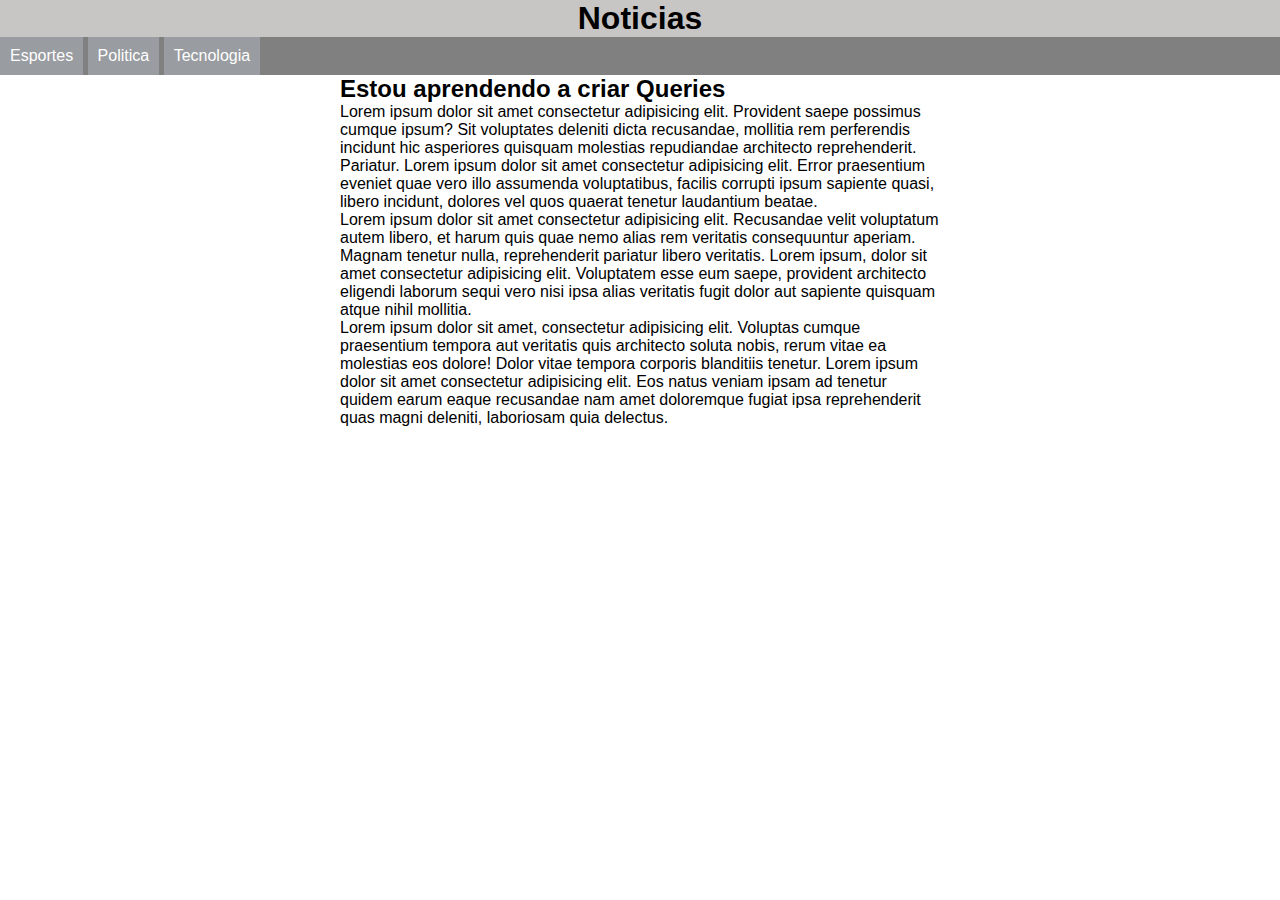
<file: mq001/index.html>
<!DOCTYPE html>
<html lang="pt-br">
<head>
    <meta charset="UTF-8">
    <meta name="viewport" content="width=device-width, initial-scale=1.0">
    <title>Media Queries</title>
    <!-- Chamadas de Media Queries-->
    <link rel="stylesheet" href="estilos/tela.css" media="screen">
    <link rel="stylesheet" href="estilos/impressora.css" media="print">
</head>
<body>
    <header>
        <h1>Noticias</h1>
        <menu>
            <ul>
                <li>Esportes</li>
                <li>Politica</li>
                <li>Tecnologia</li>
            </ul>
        </menu>
    </header>
    <main>
        <article>
            <h2>Estou aprendendo a criar Queries</h2>
            <p>Lorem ipsum dolor sit amet consectetur adipisicing elit. Provident saepe possimus cumque ipsum? Sit voluptates deleniti dicta recusandae, mollitia rem perferendis incidunt hic asperiores quisquam molestias repudiandae architecto reprehenderit. Pariatur. Lorem ipsum dolor sit amet consectetur adipisicing elit. Error praesentium eveniet quae vero illo assumenda voluptatibus, facilis corrupti ipsum sapiente quasi, libero incidunt, dolores vel quos quaerat tenetur laudantium beatae.</p>

            <p>Lorem ipsum dolor sit amet consectetur adipisicing elit. Recusandae velit voluptatum autem libero, et harum quis quae nemo alias rem veritatis consequuntur aperiam. Magnam tenetur nulla, reprehenderit pariatur libero veritatis. Lorem ipsum, dolor sit amet consectetur adipisicing elit. Voluptatem esse eum saepe, provident architecto eligendi laborum sequi vero nisi ipsa alias veritatis fugit dolor aut sapiente quisquam atque nihil mollitia.</p>

            <p>Lorem ipsum dolor sit amet, consectetur adipisicing elit. Voluptas cumque praesentium tempora aut veritatis quis architecto soluta nobis, rerum vitae ea molestias eos dolore! Dolor vitae tempora corporis blanditiis tenetur. Lorem ipsum dolor sit amet consectetur adipisicing elit. Eos natus veniam ipsam ad tenetur quidem earum eaque recusandae nam amet doloremque fugiat ipsa reprehenderit quas magni deleniti, laboriosam quia delectus.</p>
        </article>
    </main>
</body>
</html>
</file>
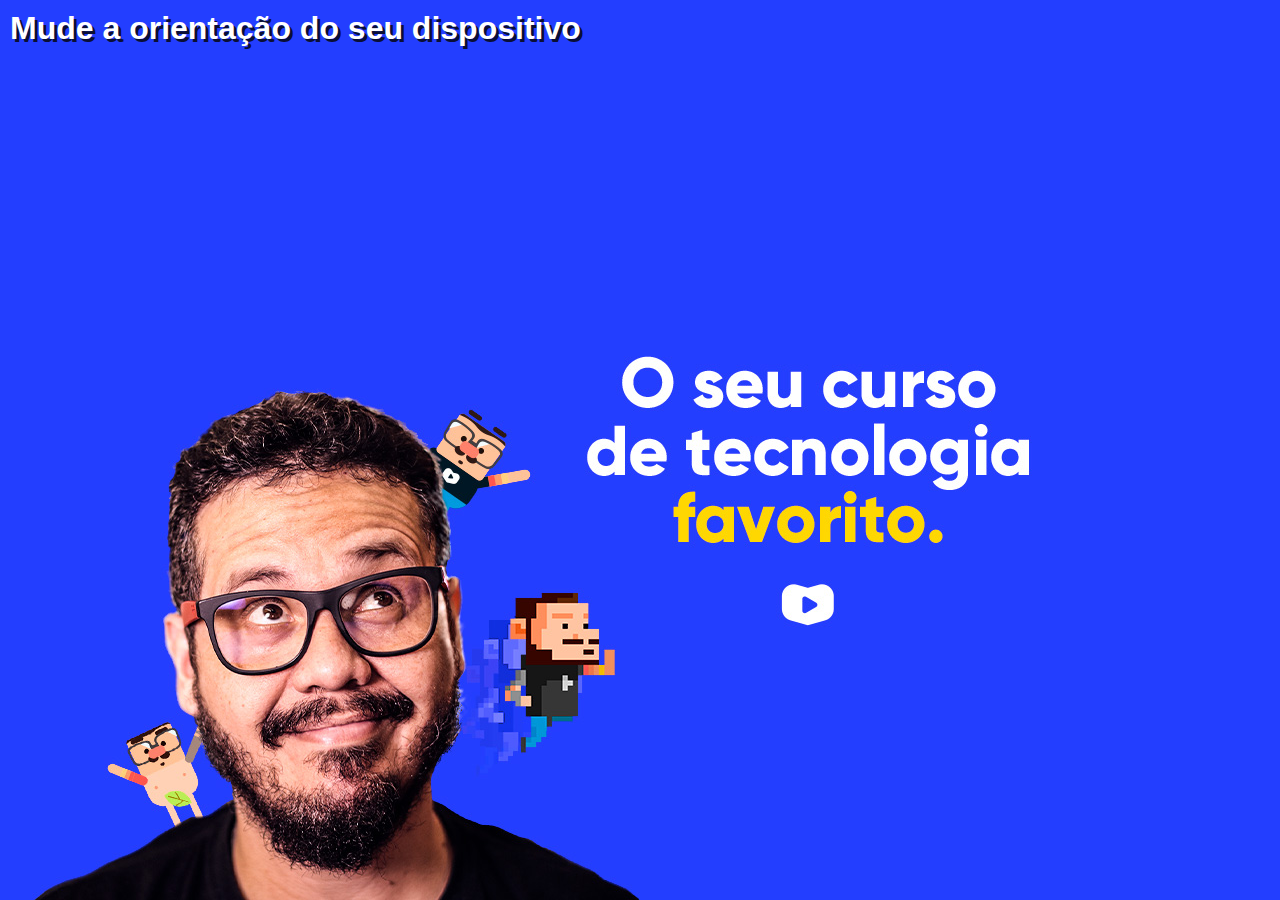
<file: mq002/index.html>
<!DOCTYPE html>
<html lang="pt-br">
<head>
    <meta charset="UTF-8">
    <meta name="viewport" content="width=device-width, initial-scale=1.0">
    <title>Media Query</title>
    <link rel="stylesheet" href="estilos/style.css" media="all">
    <link rel="stylesheet" href="estilos/retrato.css" media="screen and (orientation: portrait)">
    <link rel="stylesheet" href="estilos/paisagem.css" media="screen and (orientation: landscape)">
</head>
<body>
    <h1>Mude a orientação do seu dispositivo</h1>
</body>
</html>
</file>
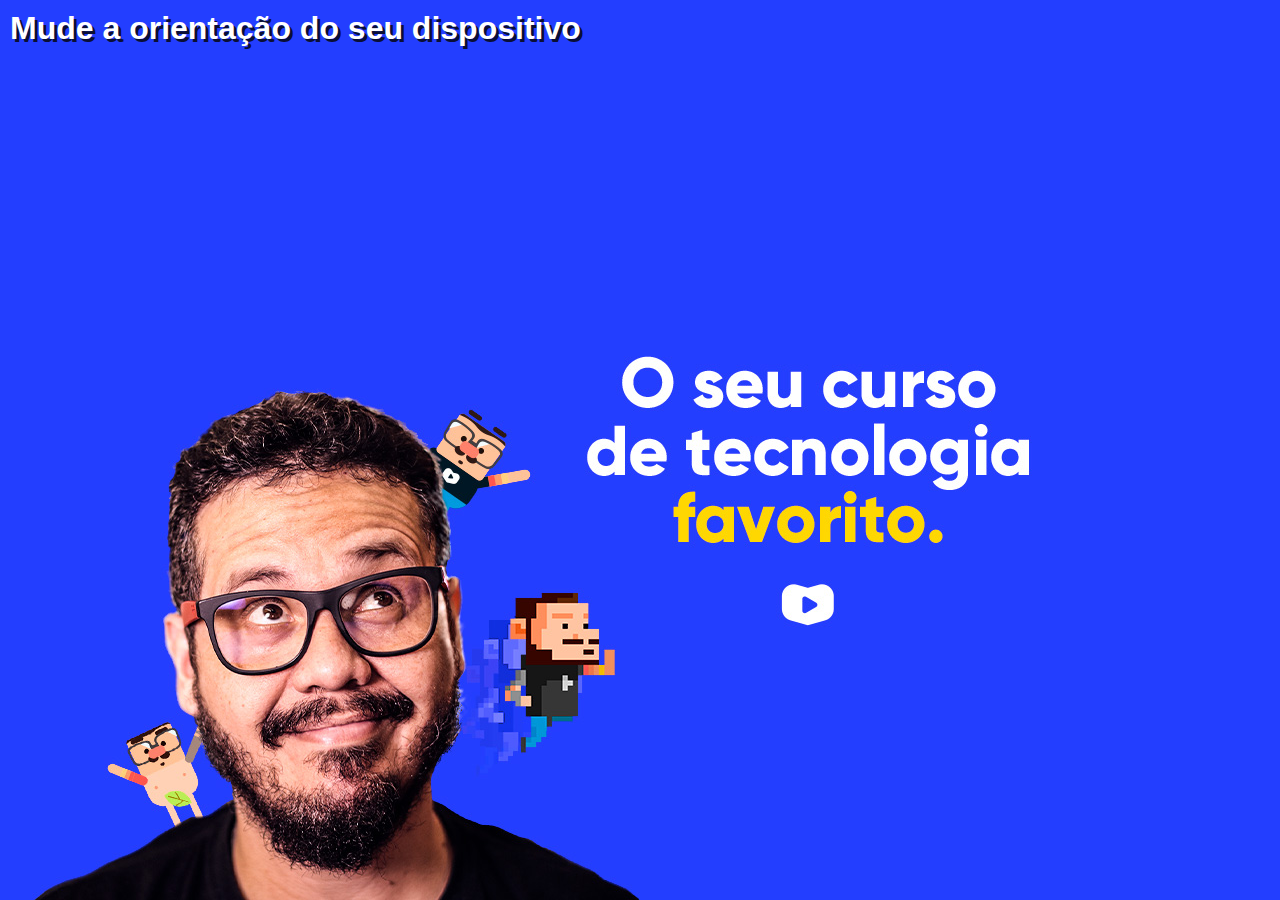
<file: mq003/index.html>
<!DOCTYPE html>
<html lang="pt-br">
<head>
    <meta charset="UTF-8">
    <meta name="viewport" content="width=device-width, initial-scale=1.0">
    <title>Media Query</title>
    <style>
        /* declarações gerais */
        * {
            margin: 0px;
            padding: 0px;
            font-family: Arial, Helvetica, sans-serif;
        }

        html, body {
            width: 100vw;
            height: 100vh;
            background-color: #233EFF;
            background-size: contain;
            background-repeat: no-repeat;
        }

        h1 {
            color: white;
            text-shadow: 3px 3px 0px #0a0f35;
            padding: 10px;
        }
        /* declarações retrato */

        @media screen and (orientation:portrait) {
            body {
                background-image: url(../imagens/cev-portrait.jpg);
                background-position: center bottom;
}
        }
        /* declarações paisagem */

        @media screen and (orientation: landscape) {
            body {
                background-image: url(../imagens/cev-landscape.jpg);
                background-position: left bottom;
}
        }
    </style>
</head>
<body>
    <h1>Mude a orientação do seu dispositivo</h1>
</body>
</html>
</file>
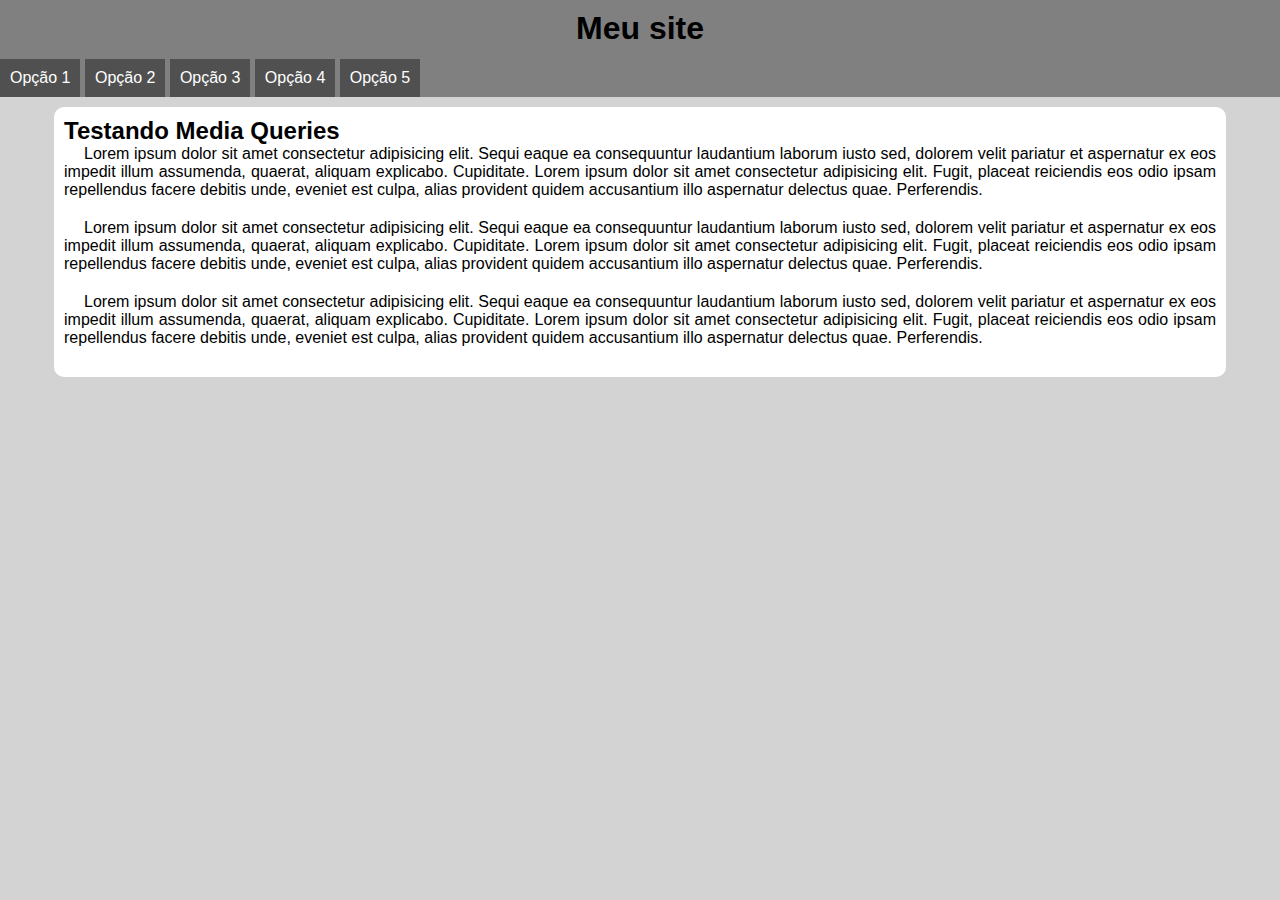
<file: mq005/index.html>
<!DOCTYPE html>
<html lang="pt-br">
<head>
    <meta charset="UTF-8">
    <meta name="viewport" content="width=device-width, initial-scale=1.0">
    <title>Media Query</title>
    <link href="https://fonts.googleapis.com/css2?family=Material+Symbols+Outlined:opsz,wght,FILL,GRAD@20..48,100..700,0..1,-50..200" link rel="stylesheet"/>
    <link rel="stylesheet" href="estilos/style.css">
    <link rel="stylesheet" href="estilos/media-query.css">

</head>
<body onresize="mudouTamanho">
    <header>
        <h1>Meu site</h1>
        <i id="burguer" class="material-symbols-outlined" onclick="clickMenu()">Menu</i>
        <menu id="itens">
            <ul>
                <li><a href="#">Opção 1</a></li>
                <li><a href="#">Opção 2</a></li>
                <li><a href="#">Opção 3</a></li>
                <li><a href="#">Opção 4</a></li>
                <li><a href="#">Opção 5</a></li>
            </ul>
        </menu>
    </header>
    <main>
        <article>
            <h2>Testando Media Queries</h2>
            <p>Lorem ipsum dolor sit amet consectetur adipisicing elit. Sequi eaque ea consequuntur laudantium laborum iusto sed, dolorem velit pariatur et aspernatur ex eos impedit illum assumenda, quaerat, aliquam explicabo. Cupiditate. Lorem ipsum dolor sit amet consectetur adipisicing elit. Fugit, placeat reiciendis eos odio ipsam repellendus facere debitis unde, eveniet est culpa, alias provident quidem accusantium illo aspernatur delectus quae. Perferendis.</p>
            <p>Lorem ipsum dolor sit amet consectetur adipisicing elit. Sequi eaque ea consequuntur laudantium laborum iusto sed, dolorem velit pariatur et aspernatur ex eos impedit illum assumenda, quaerat, aliquam explicabo. Cupiditate. Lorem ipsum dolor sit amet consectetur adipisicing elit. Fugit, placeat reiciendis eos odio ipsam repellendus facere debitis unde, eveniet est culpa, alias provident quidem accusantium illo aspernatur delectus quae. Perferendis.</p>
            <p>Lorem ipsum dolor sit amet consectetur adipisicing elit. Sequi eaque ea consequuntur laudantium laborum iusto sed, dolorem velit pariatur et aspernatur ex eos impedit illum assumenda, quaerat, aliquam explicabo. Cupiditate. Lorem ipsum dolor sit amet consectetur adipisicing elit. Fugit, placeat reiciendis eos odio ipsam repellendus facere debitis unde, eveniet est culpa, alias provident quidem accusantium illo aspernatur delectus quae. Perferendis.</p>

        </article>
    </main>
    <script>
            function mudouTamanho () {
                if (window.innerWidth >= 758) {
                    itens.style.display = 'bloc'
                } else {
                    itens.style.display = 'none'
                }
            }

        function clickMenu () {
            if (itens.style.display == 'block') {
                itens.style.display = 'none'
            } else {
                itens.style.display = 'block'
            }
        }
    </script>
</body>
</html>
</file>
<file: mq001/estilos/tela.css>
@charset "UTF-8";

/* Estilos para telas */

* {
    margin: 0px;
    padding: 0px;
}

html {
    font-family: Arial, Helvetica, sans-serif;
    font-size: 1em;
}
header {
    background-color: rgba(172, 169, 166, 0.658);
}

header > h1 {
    text-align: center;
}

menu ul {
    list-style: none;
    background-color: gray;
}

menu li {
    background-color: rgb(153, 156, 160);
    color: white;
    display: inline-block;
    padding: 10px;
}

article {
    width: 600px;
    display: block;
    margin: auto;
}
</file>
<file: mq001/estilos/impressora.css>
@charset "UTF-8";

/* Estilo para impressora */

* {
    margin: 10px;
    padding: 10px;
}

html {
    font-family: 'Courier New', Courier, monospace;
    font-size: 1em;
    line-height: 1.5;
}

menu {
    display: none;
}

article {
    width: 100%;
}

article::after {
    content: 'Esse artigo foi impresso através do site www.cursoemvideo.com';
}
</file>
<file: mq002/estilos/style.css>
@charset "UTF-8";

/* GERAL (all) */

* {
    margin: 0px;
    padding: 0px;
    font-family: Arial, Helvetica, sans-serif;
}

html, body {
    width: 100vw;
    height: 100vh;
    background-color: #233EFF;
    background-size: contain;
    background-repeat: no-repeat;
}

h1 {
    color: white;
    text-shadow: 3px 3px 0px #0a0f35;
    padding: 10px;
}
</file>
<file: mq002/estilos/retrato.css>
@charset "UTF-8";

/* APARELHO EM PÉ (portrait) */

body {
    background-image: url(../imagens/cev-portrait.jpg);
    background-position: center bottom;
}
</file>
<file: mq002/estilos/paisagem.css>
@charset "UTF-8";

/* APARELHO DEITADO (landscape)*/

body {
    background-image: url(../imagens/cev-landscape.jpg);
    background-position: left bottom;
}
</file>
<file: mq005/estilos/style.css>
@charset "UTF-8";

* {
    font-family: Arial, Helvetica, sans-serif;

    margin: 0px;
    padding: 0px;
}

body, html {
    background-color: lightgray;
}

header {
    background-color: gray;
}

header > h1 {
    padding: 10px;
    text-align: center;
}

i#burguer {
    background-color: rgb(48, 48, 48);
    color: white;
    display: block;
    text-align: center;
    padding: 10px;
    cursor: pointer;
}



menu {
    display: none;
}

menu > ul {
    list-style-type: none;
}

menu > ul > li > a {
    display: block;
    padding: 10px;
    text-decoration: none;
    background-color: rgb(80, 80, 80);
    color: white;
    text-align: center;
    border-top: 2px solid gray;
}

menu > ul > li > a:hover {
    background-color: gray;
}

main {
    width: 90vw;
    background-color: white;
    margin: auto;
    margin-top: 10px;
    padding: 10px;
    border-radius: 10px;
}

article > p {
    text-align: justify;
    margin-bottom: 20px;
    text-indent: 20px;
}
</file>
<file: mq005/estilos/media-query.css>
@charset "utf-8";

/* Todas as demais midias */

/* Typical Device BreakPoints
------------------------------
pequenas telas: até 600px
Celular: de 600px até 768px
Tablet: 768px até 922px
Desktop: 922px até 1200px
Grandes telas: acima de 1200px
*/

@media screen and (min-width: 768px) {
    i#burguer {
        display: none;
    }

    menu {
        display: block;
    }

    menu > ul > li {
        display: inline-block;
    }
}
</file>
